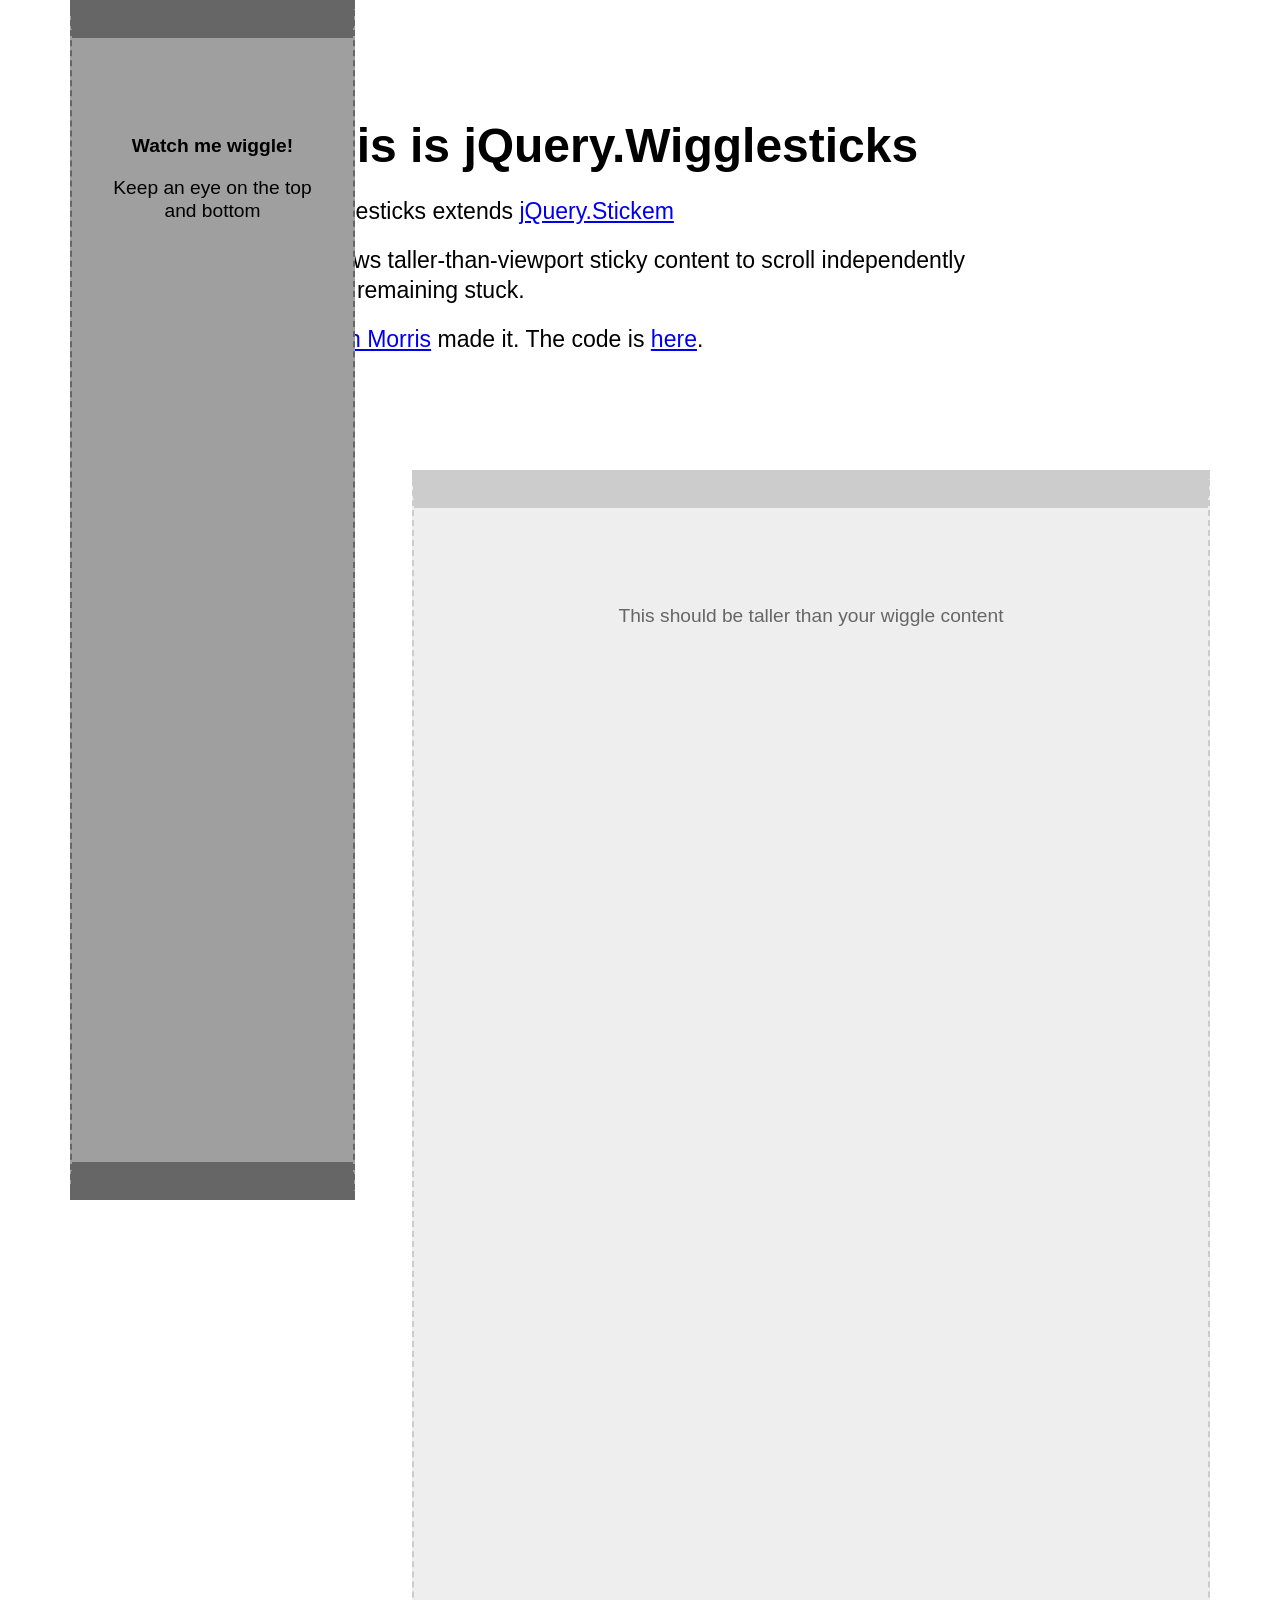
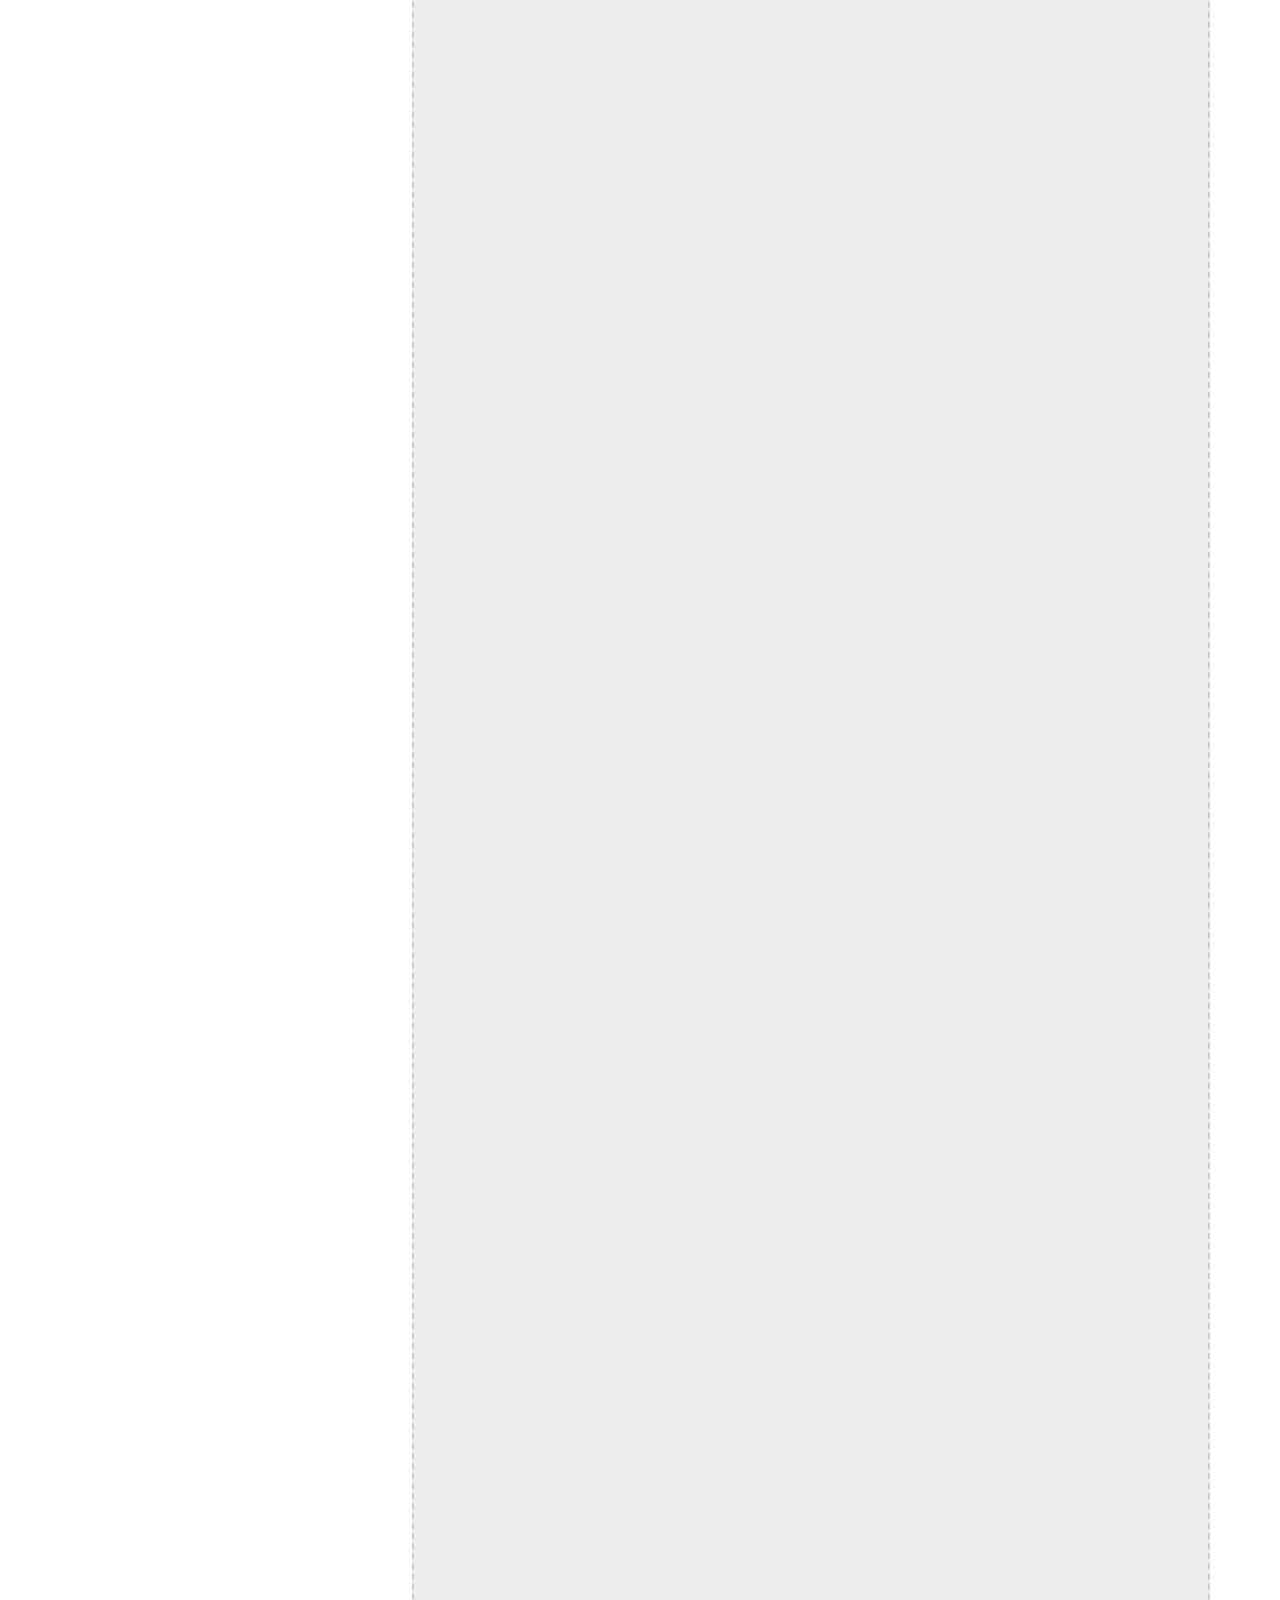
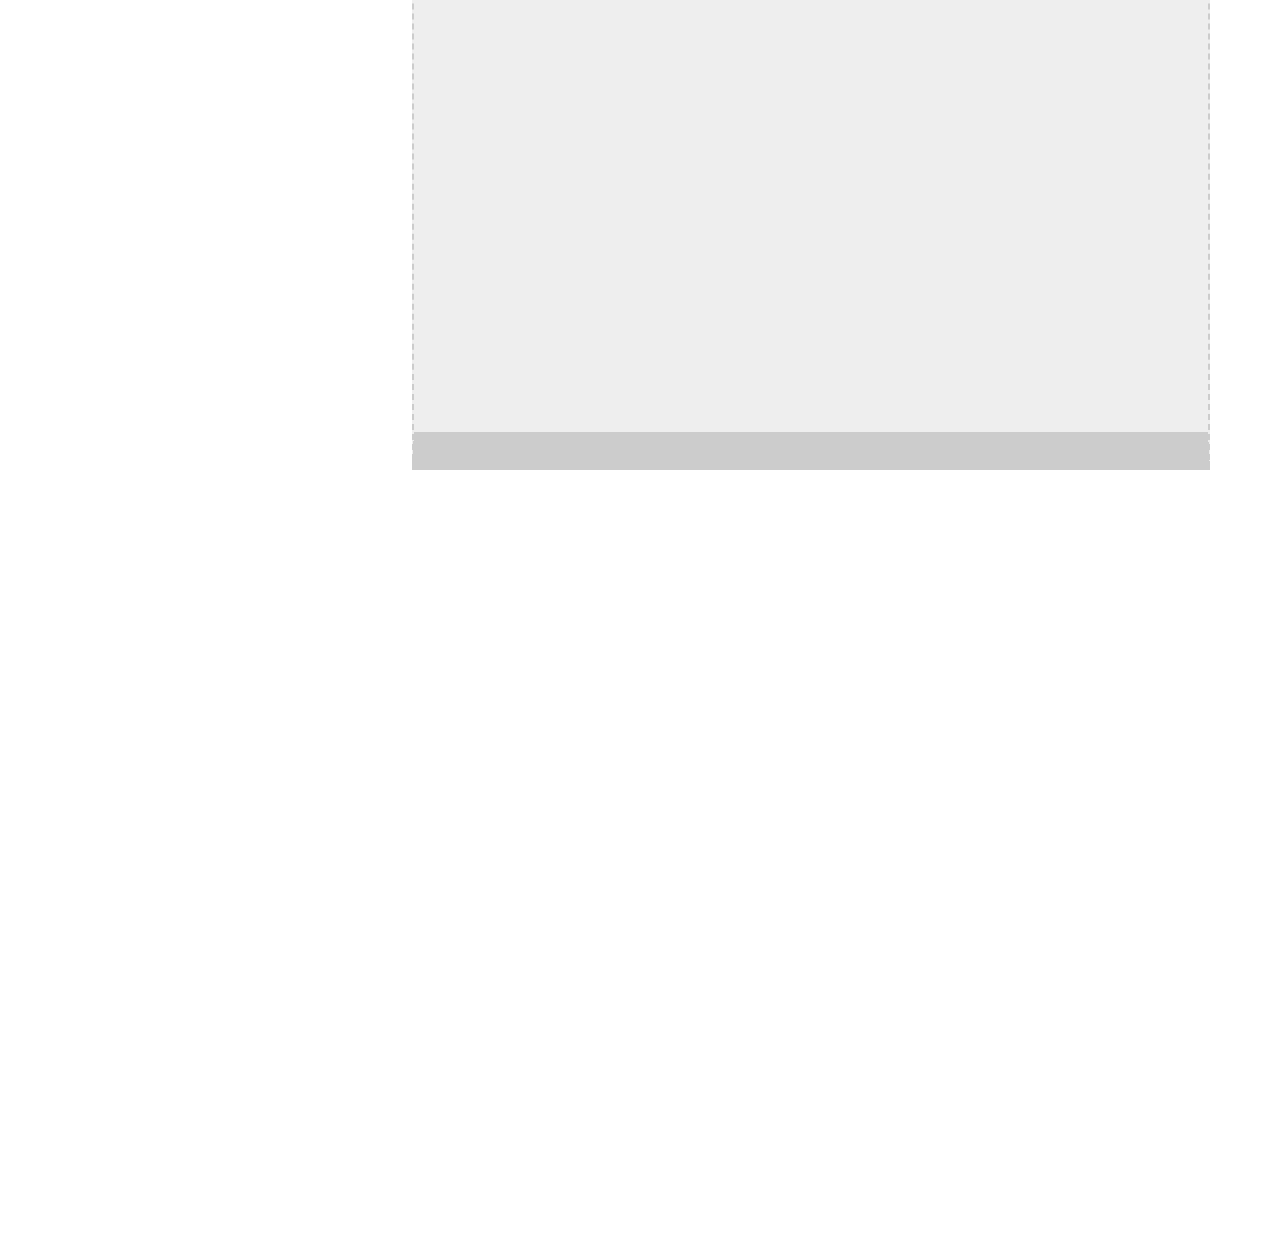
<file: index.html>
<!doctype html>
<html>
  <head>
    <title>Wigglesticks - jQuery plugin</title>
    <link rel="stylesheet" type="text/css" href="demo.css" />
    <script type="text/javascript" src="http://ajax.googleapis.com/ajax/libs/jquery/1.8.3/jquery.min.js"></script>
    <script type="text/javascript" src="stickem.js"></script>
    <script type="text/javascript" src="wigglesticks.js"></script>
    <script type="text/javascript">
      $(function() {
        $('.wiggle').wigglesticks();
      });
    </script>
  </head>
  <body>
    <section class="container">
      <hgroup>
        <h1>This is jQuery.Wigglesticks</h1>
        <h2>Wigglesticks extends <a href="https://github.com/davist11/jQuery-Stickem">jQuery.Stickem</a></h2>
        <h2>It allows taller-than-viewport sticky content to scroll independently while remaining stuck.</h2>
        <h2><a href="http://twitter.com/ehmorris">Edwin Morris</a> made it. The code is <a href="http://github.com/ehmorris/jQuery.wigglesticks">here</a>.</h2>
      </hgroup>
      <section class="parent">
        <aside class="wiggle">
          <p>Watch me wiggle!</p>
          <p>Keep an eye on the top and bottom</p>
        </aside>
        <article>
          <p>This should be taller than your wiggle content</p>
        </article>
      </section>
    </section>
  </body>
</html>
</file>
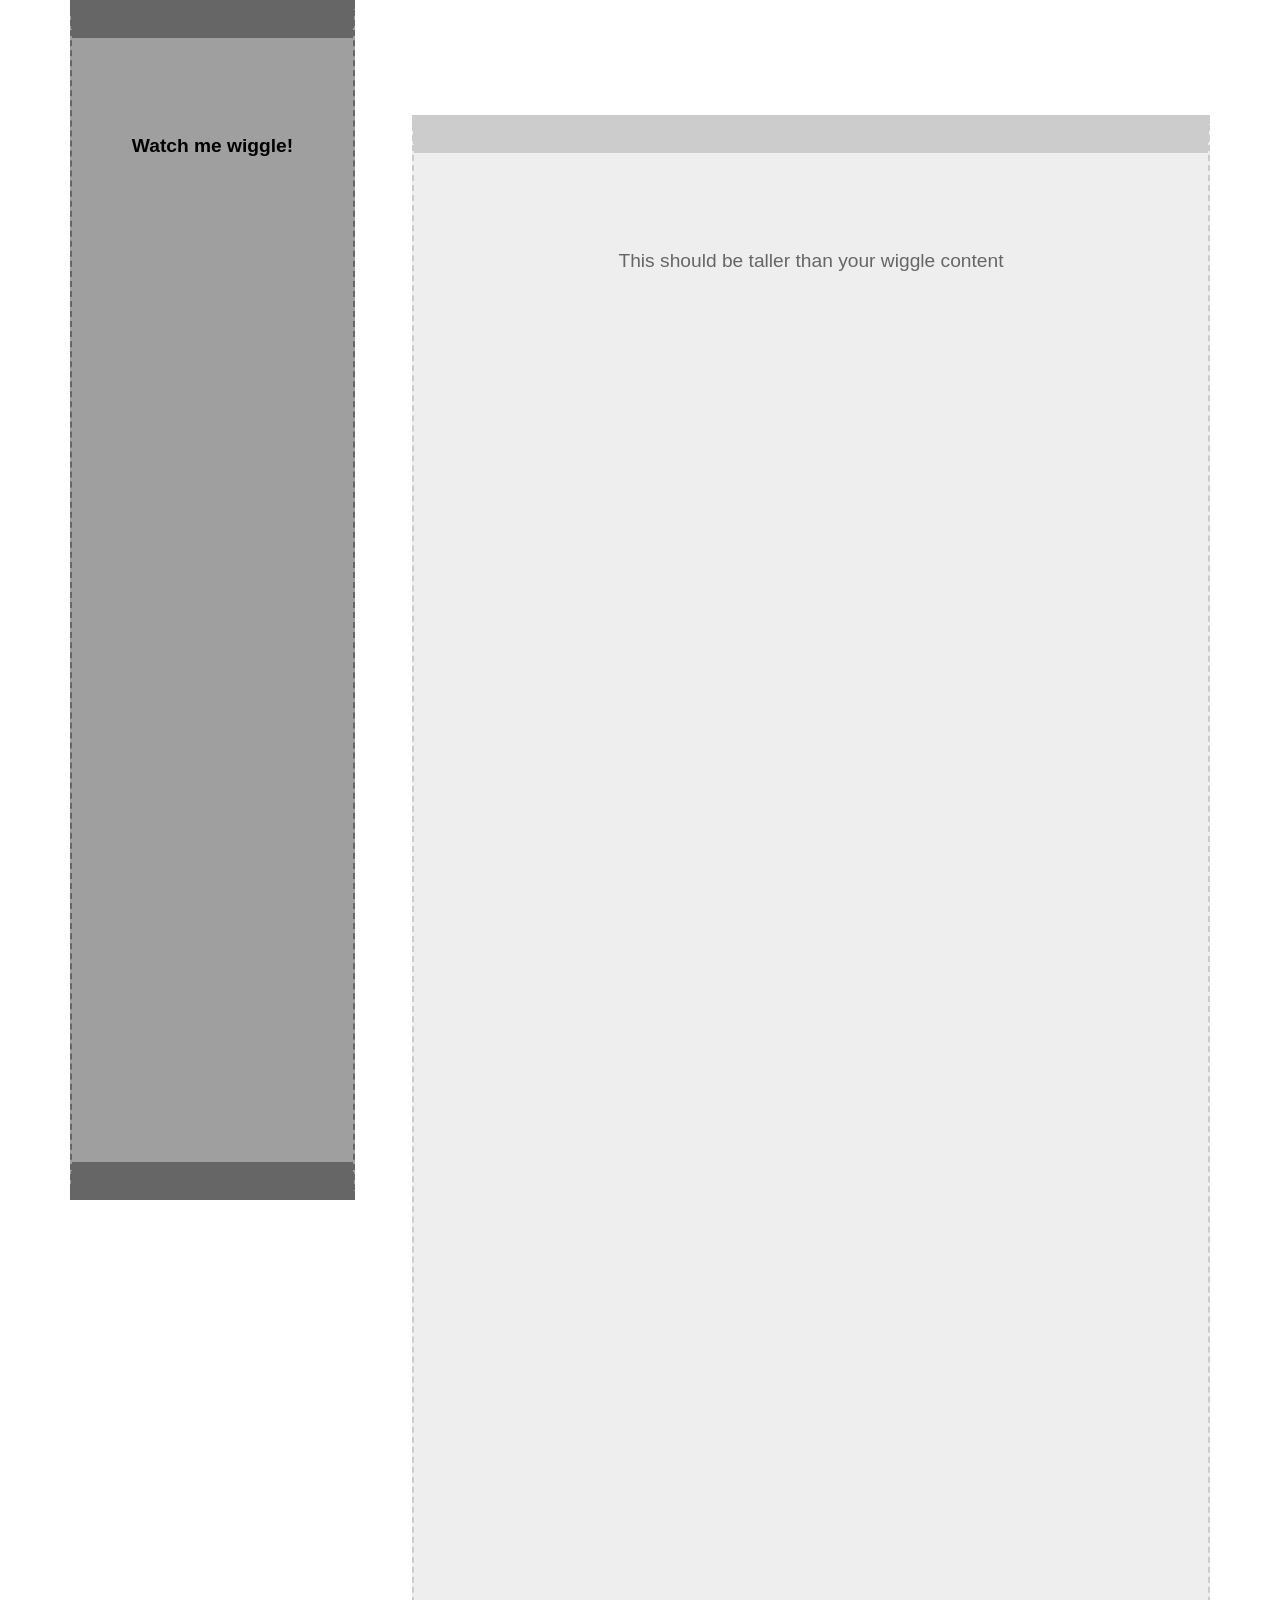
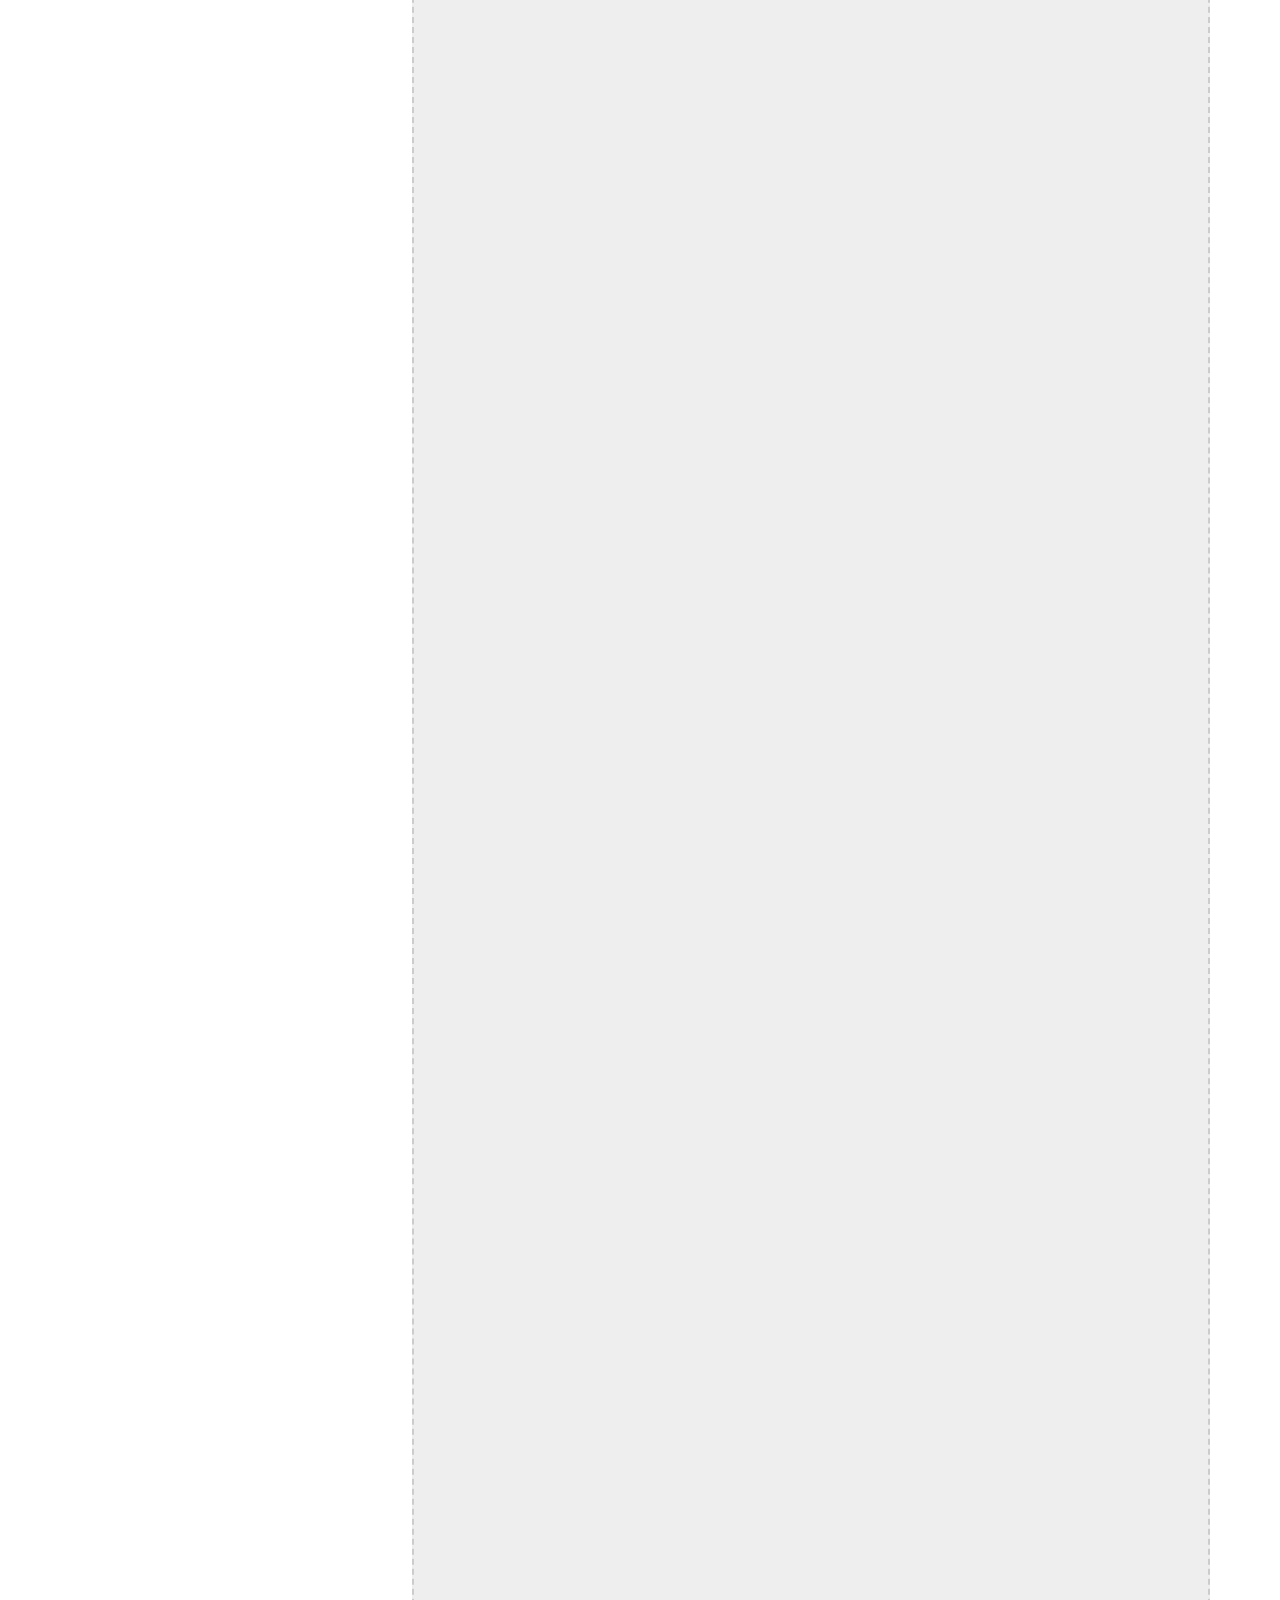
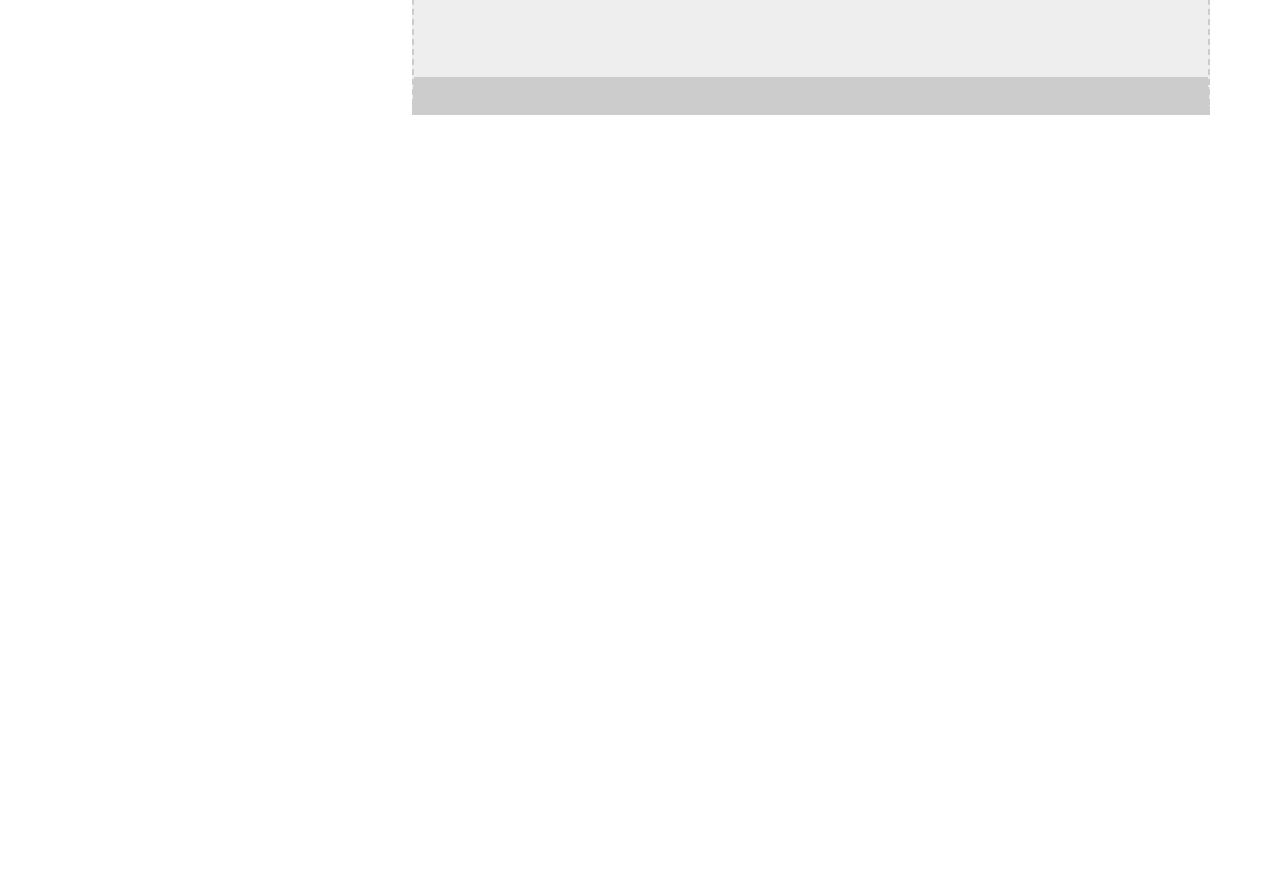
<file: demo.html>
<!doctype html>
<html>
  <head>
    <title>Wigglesticks - jQuery plugin</title>
    <link rel="stylesheet" type="text/css" href="demo.css" />
    <script type="text/javascript" src="http://ajax.googleapis.com/ajax/libs/jquery/1.8.3/jquery.min.js"></script>
    <script type="text/javascript" src="stickem.js"></script>
    <script type="text/javascript" src="wigglesticks.js"></script>
    <script type="text/javascript">
      $(function() {
        $('.wiggle').wigglesticks();
      });
    </script>
  </head>
  <body>
    <section class="container">
      <section class="parent">
        <aside class="wiggle">
          <p>Watch me wiggle!</p>
        </aside>
        <article>
          <p>This should be taller than your wiggle content</p>
        </article>
      </section>
    </section>
  </body>
</html>
</file>
<file: demo.css>
body {
  font-family: sans-serif;
  font-size: 1.2em;
  line-height: 1.2em;
  margin: 0;
  text-rendering: optimizeLegibility;
}

.container {
  margin: 0 auto;
  max-width: 1140px;
  padding: 6em 0 40em;
}

hgroup {
  margin: auto auto 6em;
  min-width: 400px;
  text-rendering: optimizeLegibility;
  width: 60%;
}

h1, h2, h3, h4 {
  line-height: 1.3em;
}

hgroup h1 {
  font-size: 2.5em;
  margin: 0;
}

hgroup h2 {
  font-weight: normal;
  font-size: 1.2em;
}

.parent {
  overflow: auto;
  position: relative;
}

.wiggle {
  background: #9f9f9f;
  border: 2px dashed #666;
  border-style: solid dashed;
  border-width: 2em 2px;
  box-sizing: border-box;
  float: left;
  height: 1200px;
  padding: 4em 2em;
  text-align: center;
  width: 25%;
}

.wiggle p:first-child {
  font-weight: bold;
}

.wiggle.stickit {
  top: 0;
  position: fixed;
}

.wiggle.stickit-tall {
  bottom: 0;
  position: fixed;
}

.wiggle.stickit-end {
  bottom: 0;
  position: absolute;
  width: 25%;
}

article {
  background: #eee;
  border: 2px dashed #ccc;
  border-style: solid dashed;
  border-width: 2em 2px;
  box-sizing: border-box;
  color: #666;
  float: right;
  height: 3200px;
  padding: 4em 2em;
  text-align: center;
  width: 70%;
}
</file>
